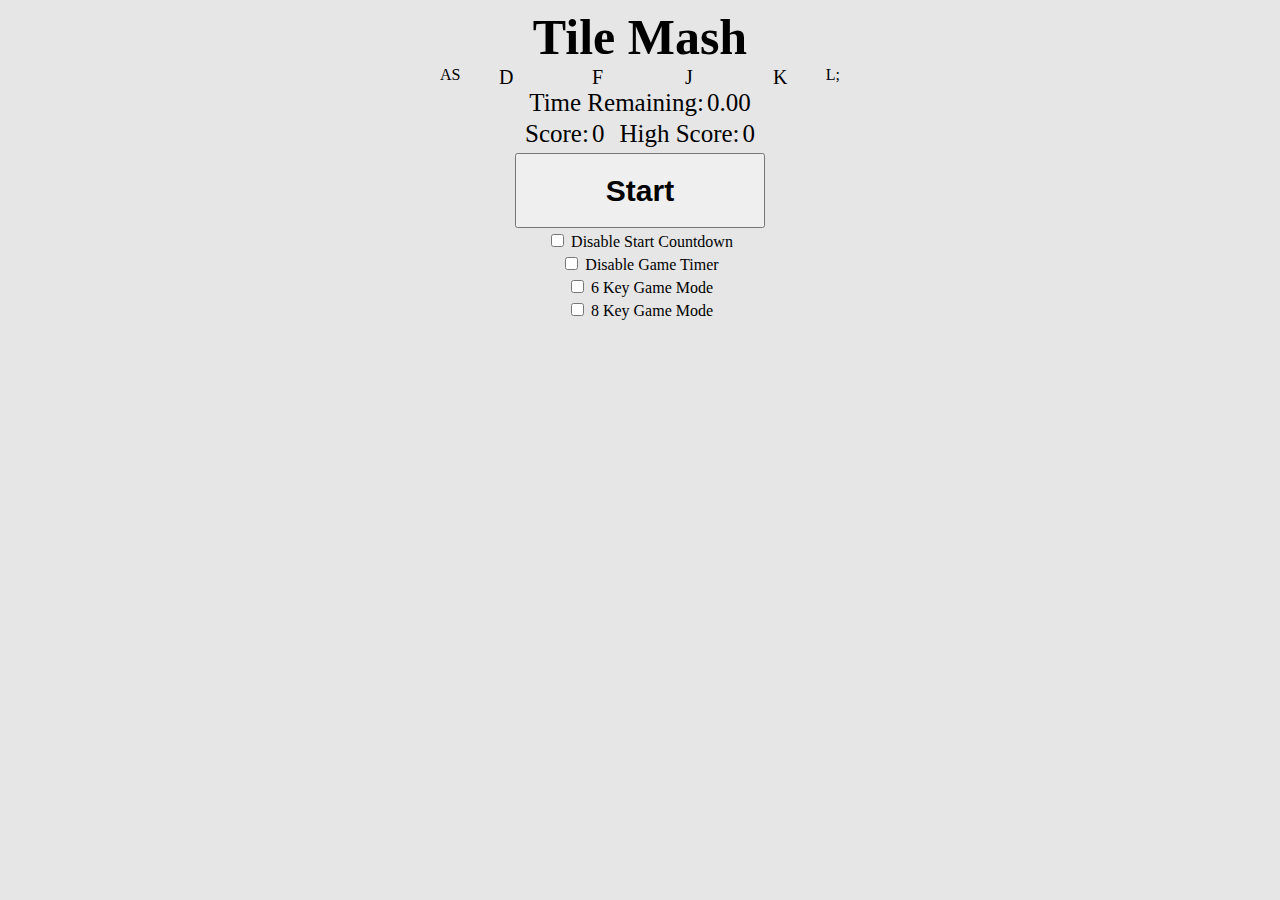
<file: index.html>
<!DOCTYPE html>
<html lang="en">
<head>
    <meta charset="UTF-8">
    <meta name="viewport" content="width=device-width, initial-scale=1.0">
    <title>Tile Mash</title>
    <link rel="stylesheet" type="text/css" href="styles.css" />
    <script type="text/javascript" src="main.js" defer></script>
</head>
    <body>
        <div class="site-header">
            Tile Mash
        </div>
        <div class="game-container">
            <div class="overlay">
                <div class="countdown" id="countdown"></div>
            </div>
            <div class="tile-grid" id="tile-grid"></div>
            <div class="keys" id="keys">
                <div class="eight-key">A</div>
                <div class="six-key">S</div>
                <div class="key">D</div>
                <div class="key">F</div>
                <div class="key">J</div>
                <div class="key">K</div>
                <div class="six-key">L</div>
                <div class="eight-key">;</div>
            </div>
            <div class="time">
                <div class="time-label">Time Remaining:</div>
                <div id="time-rem">0.00</div>
            </div>
            <div class="game-score">
                <div class="current">
                    <div class="score-label">Score:</div>
                    <div class="score-count" id="score-count">0</div>
                </div>
                <div class="high">
                    <div class="score-label">High Score:</div>
                    <div class="score-count" id="high-score-count">0</div>
                </div>
            </div>
            <button class="start-button" id="start" onclick="start()">Start</button>
            <div class="settings">
                <div class="checkbox-container">
                    <input type="checkbox" class="settings-checkbox" id="start-countdown-dis">
                    <label for="timer">Disable Start Countdown</label>
                </div>
                <div class="checkbox-container">
                    <input type="checkbox" class="settings-checkbox" id="time-dis">
                    <label for="time-dis">Disable Game Timer</label>
                </div>
                <div class="checkbox-container">
                    <input type="checkbox" class="settings-checkbox" id="six-key">
                    <label for="six-key">6 Key Game Mode</label>
                </div>
                <div class="checkbox-container">
                    <input type="checkbox" class="settings-checkbox" id="eight-key">
                    <label for="eight-key">8 Key Game Mode</label>
                </div>
            </div>
        </div>
    </body>
</html>
</file>
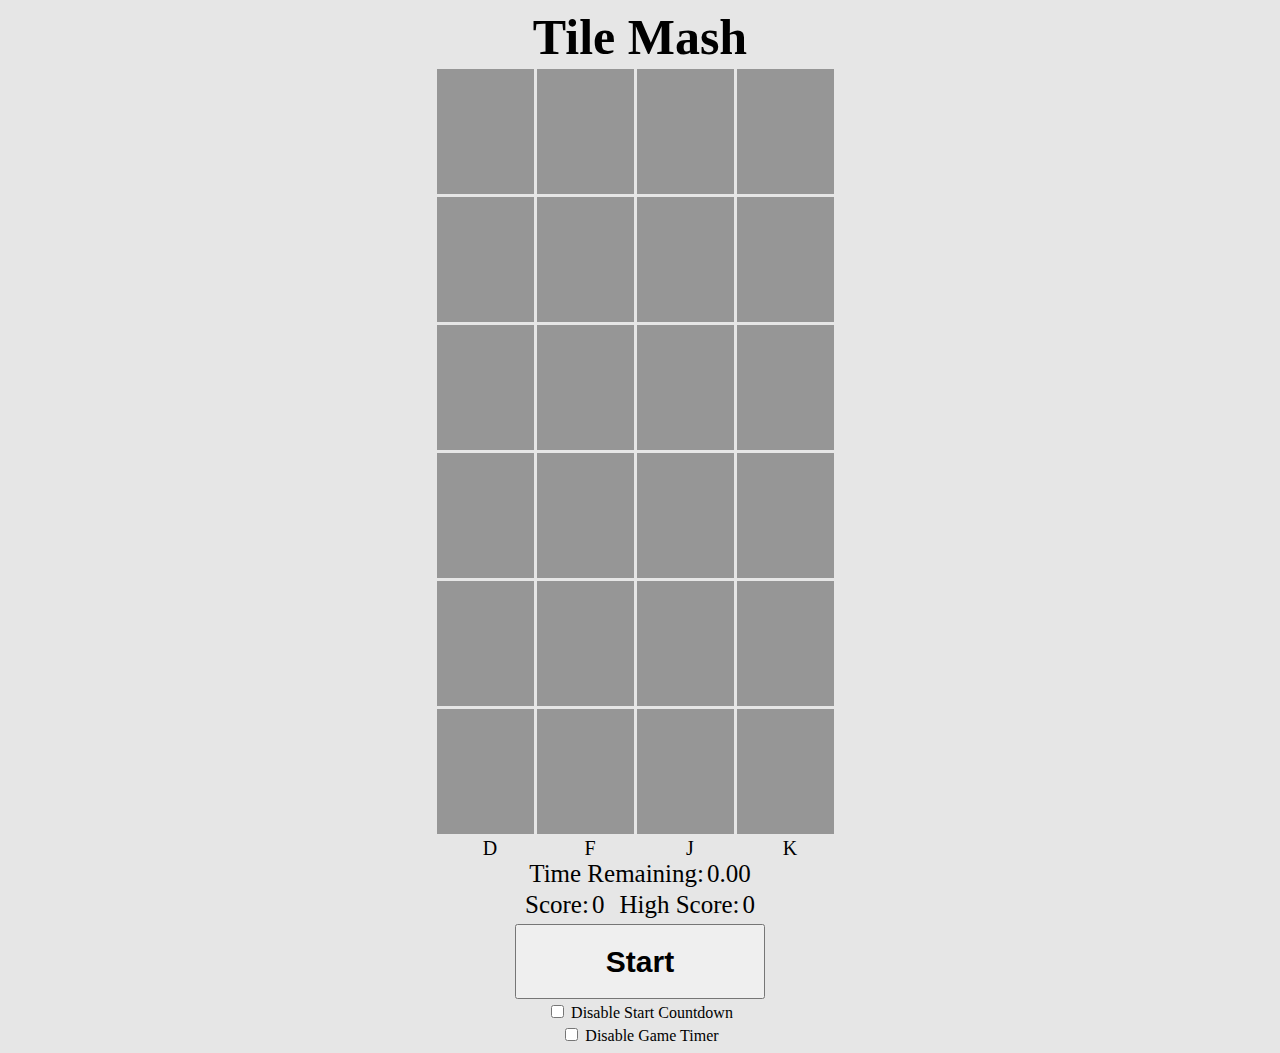
<file: site.html>
<!DOCTYPE html>
<html lang="en">
<head>
    <meta charset="UTF-8">
    <meta name="viewport" content="width=device-width, initial-scale=1.0">
    <title>Tile Mash</title>
    <link rel="stylesheet" type="text/css" href="site.css" />
    <script type="text/javascript" src="site.js" defer></script>
</head>
<body>
    <div class="site-header">
        Tile Mash
    </div>
    <div class="game-container">
        <div class="overlay">
            <div class="countdown" id="countdown"></div>
        </div>
        <div class="tile-grid" id="tile-grid"></div>
        <div class="keys" id="keys">
            <div class="key">D</div>
            <div class="key">F</div>
            <div class="key">J</div>
            <div class="key">K</div>
        </div>
        <div class="time">
            <div class="time-label">Time Remaining:</div>
            <div id="time-rem">0.00</div>
        </div>
        <div class="game-score">
            <div class="current">
                <div class="score-label">Score:</div>
                <div class="score-count" id="score-count">0</div>
            </div>
            <div class="high">
                <div class="score-label">High Score:</div>
                <div class="score-count" id="high-score-count">0</div>
            </div>
        </div>
        <button class="start-button" id="start" onclick="start()">Start</button>
        <div class="checkbox-container">
            <input type="checkbox" id="checkbox">
            <label for="timer">Disable Start Countdown</label>
        </div>
        <div class="checkbox-container">
            <input type="checkbox" id="time-dis">
            <label for="time-dis">Disable Game Timer</label>
        </div>
    </div>
</body>
</html>
</file>
<file: styles.css>
.body,html{
    background-color: rgb(230, 230, 230);
}
.site-header{
    display: flex;
    justify-content: center;
    font-size: 50px;
    font-weight: bold;
    font-family: Impact;
}
.game-container{
    width: 400px;
    margin: auto;
}
.tile-grid{
    rotate: 180deg;
}
.overlay{
    z-index: 1;
    width: 400px;
    height: 750px;
    position: absolute;
    margin: auto;
    align-items: center;
    justify-content: center;
    display: flex;
}
.countdown{
    width: 150px;
    height: 150px;
    border-radius: 50%;
    background-color: rgb(32, 32, 86);
    color: white;
    text-align: center;
    display: none;
    align-items: center;
    justify-content: center;
    font-size: 75px;
    font-weight: bold;
}
.tile-row{
    rotate: 180deg;
    width: 400px;
    height: 125px;
    display: flex;
    margin: 3px;
}
.tile{
    width: 100px;
    height: 125px;
    margin-right: 3px;
}
.keys{
    display: flex;
}
.key{
    width: 100px;
    text-align: center;
    font-size: 20px;
}
.game-score{
    display: flex;
    font-size: 25px;
    justify-content: center;
    margin-bottom: 5px;
}
.current{
    display: flex;
    margin-right: 15px;
}
.score-label{
    margin-right: 3px;
}
.high{
    display: flex;
}
.time{
    display: flex;
    justify-content: center;
    font-size: 25px;
    margin-bottom: 3px;
}
.time-label{
    margin-right: 3px;
}
.start-button{
    width: 250px;
    height: 75px;
    margin: auto;
    display: flex;
    text-align: center;
    align-items: center;
    justify-content: center;
    font-size: 30px;
    font-weight: bold;
}
.start-button:hover{
    cursor: pointer;
}
.checkbox-container{
    text-align: center;
    margin-top: 3px;
}
</file>
<file: site.css>
.body,html{
    background-color: rgb(230, 230, 230);
}
.site-header{
    display: flex;
    justify-content: center;
    font-size: 50px;
    font-weight: bold;
    font-family: Impact;
}
.game-container{
    width: 400px;
    margin: auto;
}
.tile-grid{
    rotate: 180deg;
}
.overlay{
    z-index: 1;
    width: 400px;
    height: 750px;
    position: absolute;
    margin: auto;
    align-items: center;
    justify-content: center;
    display: flex;
}
.countdown{
    width: 150px;
    height: 150px;
    border-radius: 50%;
    background-color: rgb(32, 32, 86);
    color: white;
    text-align: center;
    display: none;
    align-items: center;
    justify-content: center;
    font-size: 75px;
    font-weight: bold;
}
.tile-row{
    rotate: 180deg;
    width: 400px;
    height: 125px;
    display: flex;
    margin: 3px;
}
.tile{
    width: 100px;
    height: 125px;
    margin-right: 3px;
}
.keys{
    display: flex;
}
.key{
    width: 100px;
    text-align: center;
    font-size: 20px;
}
.game-score{
    display: flex;
    font-size: 25px;
    justify-content: center;
    margin-bottom: 5px;
}
.current{
    display: flex;
    margin-right: 15px;
}
.score-label{
    margin-right: 3px;
}
.high{
    display: flex;
}
.time{
    display: flex;
    justify-content: center;
    font-size: 25px;
    margin-bottom: 3px;
}
.time-label{
    margin-right: 3px;
}
.start-button{
    width: 250px;
    height: 75px;
    margin: auto;
    display: flex;
    text-align: center;
    align-items: center;
    justify-content: center;
    font-size: 30px;
    font-weight: bold;
}
.start-button:hover{
    cursor: pointer;
}
.checkbox-container{
    text-align: center;
    margin-top: 3px;
}
</file>
